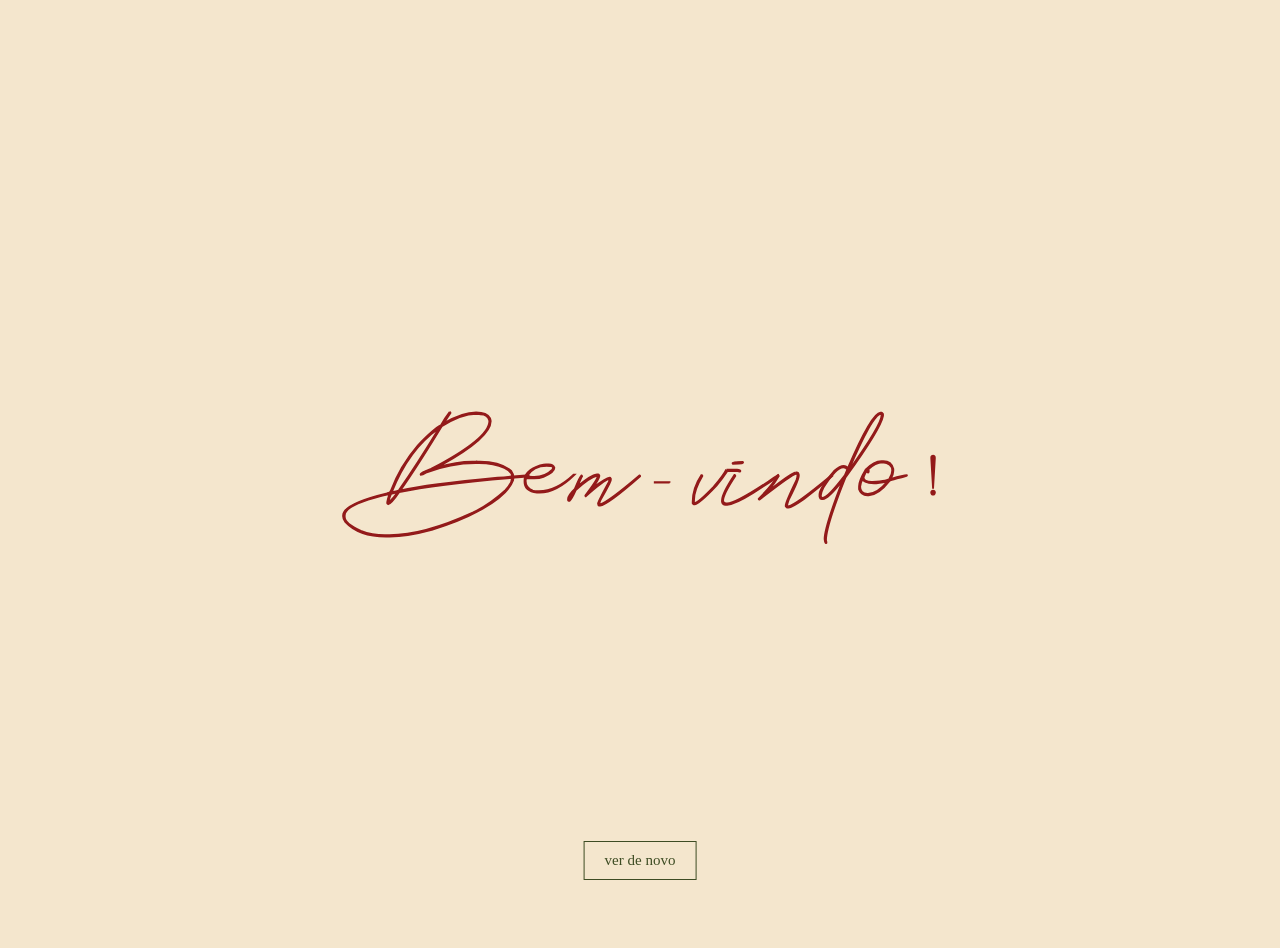
<file: assets/demo-bem-vindo.html>
<!doctype html><html lang="pt-BR"><head><meta charset="utf-8"><meta name="viewport" content="width=device-width,initial-scale=1">
<title>Bem-vindo · animação Radici</title>
<style>
:root{--creme:#F4E6CD;--verde:#3D4C23;--vinho:#931A1A}
html,body{margin:0;background:var(--creme)}
.hero{min-height:100vh;display:grid;place-items:center;padding:24px}
.bem-vindo{width:min(620px,88vw);height:auto;overflow:visible}
/* ===== animação de escrita ===== */
.bem-vindo .letra{
  fill-opacity:0;
  stroke-opacity:0;
  stroke-dasharray:1 1;
  stroke-dashoffset:1;
  animation:escrever var(--dur) cubic-bezier(.45,.05,.35,1) var(--delay) forwards,
            tinta .5s ease-out calc(var(--delay) + var(--dur) * .7) forwards;
}
@keyframes escrever{from{stroke-opacity:1;stroke-dashoffset:1}to{stroke-opacity:1;stroke-dashoffset:0}}
@keyframes tinta{to{fill-opacity:1}}
/* ordem e ritmo da caneta: B longo, pausas curtas entre palavras */
.l1{--delay:.3s;--dur:1.3s}   /* B */
.l2{--delay:1.45s;--dur:.45s} /* e */
.l3{--delay:1.8s;--dur:.6s}   /* m */
.l4{--delay:2.55s;--dur:.2s}  /* - */
.l5{--delay:2.8s;--dur:.45s}  /* v */
.l6{--delay:3.1s;--dur:.2s}   /* traço do i */
.l7{--delay:3.25s;--dur:.45s} /* in */
.l8{--delay:3.6s;--dur:.7s}   /* d */
.l9{--delay:4.15s;--dur:.45s} /* o */
.l10{--delay:4.7s;--dur:.3s}  /* ! */
@media (prefers-reduced-motion:reduce){
  .bem-vindo .letra{animation:none;fill-opacity:1;stroke-opacity:1;stroke-dashoffset:0}
}
.replay{position:fixed;bottom:20px;left:50%;transform:translateX(-50%);font:15px Georgia,serif;color:var(--verde);background:none;border:1px solid var(--verde);padding:10px 20px;cursor:pointer}
</style></head><body>
<section class="hero"><svg class="bem-vindo" xmlns="http://www.w3.org/2000/svg" viewBox="84 144 218 58" fill="none" role="img" aria-label="Bem-vindo!">
<title>Bem-vindo!</title>
<path pathLength="1" class="letra l1" fill="#931A1A" stroke="#931A1A" stroke-width="0.6" d="M 108.8125 178.585938 C 115.039062 177.171875 126.414062 175.683594 142.925781 174.121094 C 146.300781 173.863281 147.984375 173.679688 147.984375 173.574219 C 147.984375 172.605469 147.097656 171.664062 145.328125 170.75 C 142.925781 169.597656 139.929688 169.023438 136.328125 169.023438 L 135.210938 169.023438 C 129.3125 169.023438 123.484375 170.144531 117.726562 172.390625 C 116.925781 172.875 116.328125 173.121094 115.925781 173.121094 L 115.839844 172.9375 L 115.839844 172.847656 C 115.855469 172.558594 117.085938 171.953125 119.527344 171.023438 C 133.183594 163.875 140.015625 158.261719 140.015625 154.175781 C 139.683594 152.660156 138.65625 151.902344 136.925781 151.902344 C 136.925781 151.855469 136.382812 151.792969 135.300781 151.71875 C 131.941406 151.71875 127.941406 153.175781 123.296875 156.089844 C 117.65625 165.363281 112.828125 172.863281 108.8125 178.585938 M 105.726562 179.222656 C 107.5 178.917969 108.382812 178.613281 108.382812 178.3125 C 112.355469 172.632812 116.984375 165.46875 122.269531 156.816406 L 122.183594 156.816406 C 115.183594 161.707031 109.699219 169.175781 105.726562 179.222656 M 104.613281 182.863281 C 105.785156 181.800781 106.785156 180.648438 107.613281 179.402344 L 107.613281 179.3125 C 106.371094 179.570312 105.65625 179.753906 105.46875 179.859375 C 104.898438 181.253906 104.613281 182.257812 104.613281 182.863281 M 104.355469 183.5 L 104.097656 183.136719 C 104.097656 182.421875 104.355469 181.363281 104.871094 179.949219 L 104.785156 179.949219 C 94.382812 182.316406 89.183594 184.808594 89.183594 187.417969 L 89.183594 187.875 C 89.183594 189.46875 91.070312 191.105469 94.839844 192.792969 C 97.457031 193.824219 100.285156 194.339844 103.328125 194.339844 L 104.871094 194.339844 C 112.925781 194.339844 122.699219 191.699219 134.183594 186.417969 C 138.226562 184.441406 142.054688 181.800781 145.671875 178.492188 C 147.214844 176.792969 147.984375 175.367188 147.984375 174.210938 C 130.199219 175.730469 116.96875 177.398438 108.296875 179.222656 C 106.414062 182 105.097656 183.425781 104.355469 183.5 M 126.042969 151.082031 L 126.214844 151.082031 C 126.328125 151.097656 126.382812 151.15625 126.382812 151.261719 L 126.382812 151.351562 C 125.597656 152.492188 124.828125 153.675781 124.070312 154.90625 L 124.15625 154.90625 C 128.484375 152.417969 132.226562 151.171875 135.382812 151.171875 C 137.914062 151.171875 139.542969 151.839844 140.269531 153.175781 C 140.386719 153.433594 140.472656 153.796875 140.527344 154.269531 C 140.527344 158.109375 134.753906 163.238281 123.214844 169.660156 C 122.339844 170.144531 121.855469 170.386719 121.757812 170.386719 L 121.757812 170.476562 L 121.84375 170.476562 C 126.269531 169.144531 130.355469 168.476562 134.097656 168.476562 L 134.871094 168.476562 C 135.113281 168.476562 135.339844 168.445312 135.554688 168.382812 C 135.785156 168.445312 136.011719 168.476562 136.242188 168.476562 L 136.757812 168.476562 C 141.527344 168.476562 145.183594 169.566406 147.726562 171.753906 C 148.242188 172.558594 148.5 173.195312 148.5 173.667969 L 153.726562 173.210938 L 153.898438 173.484375 L 153.898438 173.574219 C 153.898438 173.804688 152.214844 173.984375 148.84375 174.121094 C 148.558594 174.121094 148.414062 174.425781 148.414062 175.03125 C 147.140625 178.644531 142.855469 182.378906 135.554688 186.234375 C 131.65625 188.375 126.398438 190.46875 119.785156 192.519531 C 113.941406 194.097656 109.027344 194.886719 105.039062 194.886719 L 103.667969 194.886719 C 97.328125 194.886719 92.554688 193.15625 89.355469 189.695312 C 88.839844 189.070312 88.582031 188.40625 88.582031 187.691406 L 88.582031 187.417969 C 88.582031 184.671875 93.753906 182.058594 104.097656 179.585938 C 104.8125 179.585938 105.269531 179.25 105.46875 178.585938 C 107.570312 172.890625 110.714844 167.609375 114.898438 162.738281 C 118.597656 158.882812 121.285156 156.542969 122.957031 155.726562 C 123.996094 153.949219 125.027344 152.402344 126.042969 151.082031 "/>
<path pathLength="1" class="letra l2" fill="#931A1A" stroke="#931A1A" stroke-width="0.6" d="M 153.234375 173.667969 C 153.722656 173.789062 154.351562 173.847656 155.121094 173.847656 L 155.804688 173.847656 C 158.40625 173.847656 160.519531 173 162.148438 171.296875 C 162.320312 171.070312 162.40625 170.859375 162.40625 170.660156 C 162.40625 170.265625 161.664062 170.054688 160.179688 170.023438 C 157.078125 170.023438 154.761719 171.238281 153.234375 173.667969 M 159.921875 169.476562 L 160.949219 169.476562 C 161.992188 169.476562 162.648438 169.871094 162.921875 170.660156 C 162.921875 171.738281 161.636719 172.800781 159.0625 173.847656 C 158.121094 174.210938 157.035156 174.394531 155.804688 174.394531 L 154.863281 174.394531 C 154.035156 174.335938 153.40625 174.304688 152.976562 174.304688 C 152.863281 174.894531 152.808594 175.230469 152.808594 175.304688 C 152.808594 176.898438 153.636719 178.023438 155.292969 178.675781 C 155.835938 178.796875 156.261719 178.859375 156.578125 178.859375 L 157.433594 178.859375 C 161.492188 178.859375 165.5625 176.921875 169.648438 173.050781 L 170.035156 173.050781 C 165.761719 177.285156 161.648438 179.402344 157.691406 179.402344 L 156.75 179.402344 C 153.835938 179.039062 152.378906 177.796875 152.378906 175.667969 L 152.378906 175.03125 C 152.378906 172.726562 154.207031 170.964844 157.863281 169.75 C 158.777344 169.566406 159.464844 169.476562 159.921875 169.476562 "/>
<path pathLength="1" class="letra l3" fill="#931A1A" stroke="#931A1A" stroke-width="0.6" d="M 168.105469 181.679688 L 168.105469 181.769531 L 168.191406 181.769531 C 168.851562 180.722656 169.25 179.964844 169.394531 179.496094 C 168.535156 180.300781 168.105469 181.027344 168.105469 181.679688 M 177.792969 172.9375 L 178.394531 172.9375 C 178.507812 172.9375 178.621094 173.121094 178.734375 173.484375 C 178.664062 174.167969 177.894531 175.5625 176.421875 177.671875 L 176.421875 177.765625 C 179.507812 175.335938 181.480469 174.121094 182.335938 174.121094 L 182.421875 174.121094 C 182.507812 174.121094 182.621094 174.242188 182.765625 174.484375 L 182.765625 174.941406 C 182.707031 175.53125 181.507812 177.871094 179.164062 181.953125 C 178.878906 182.453125 178.734375 182.941406 178.734375 183.410156 C 178.851562 183.472656 178.9375 183.503906 178.992188 183.503906 C 181.035156 182.804688 185.636719 179.402344 192.792969 173.300781 L 192.878906 173.300781 C 192.992188 173.316406 193.050781 173.378906 193.050781 173.484375 L 193.050781 173.667969 C 185.378906 180.390625 180.691406 183.820312 178.992188 183.957031 L 178.5625 183.957031 C 178.394531 183.957031 178.277344 183.714844 178.222656 183.230469 C 178.222656 182.773438 179.480469 180.253906 181.992188 175.667969 C 182.164062 175.199219 182.25 174.867188 182.25 174.667969 L 182.078125 174.667969 C 181.109375 174.773438 178.394531 176.777344 173.9375 180.679688 L 173.851562 180.679688 C 173.792969 180.558594 173.765625 180.46875 173.765625 180.40625 C 176.679688 176.597656 178.136719 174.289062 178.136719 173.484375 C 178.078125 173.484375 178.050781 173.453125 178.050781 173.394531 C 176.191406 173.800781 173.648438 175.503906 170.421875 178.492188 C 169.480469 180.601562 168.734375 181.878906 168.191406 182.316406 L 167.933594 182.316406 C 167.851562 182.316406 167.765625 182.226562 167.679688 182.042969 L 167.679688 181.589844 C 167.679688 180.753906 168.480469 179.570312 170.078125 178.039062 C 171.234375 175.167969 172.007812 173.589844 172.394531 173.300781 C 172.480469 173.300781 172.566406 173.394531 172.652344 173.574219 L 172.652344 173.667969 C 172.480469 173.863281 171.964844 174.988281 171.109375 177.035156 L 171.191406 177.035156 C 174.207031 174.472656 176.40625 173.105469 177.792969 172.9375 "/>
<path pathLength="1" class="letra l4" fill="#931A1A" stroke="#931A1A" stroke-width="0.6" d="M 203.782563 391.221687 L 198.538303 391.221687 L 198.538303 391.429109 L 203.782563 391.429109 Z M 203.782563 391.221687 " transform="matrix(0.998115, 0, 0, -0.998115, 0, 566.359243)"/>
<path pathLength="1" class="letra l5" fill="#931A1A" stroke="#931A1A" stroke-width="0.6" d="M 229.179688 168.519531 L 229.265625 168.703125 L 229.265625 168.792969 C 229.265625 168.929688 229.125 169.023438 228.835938 169.066406 C 228.324219 169.066406 227.265625 169.128906 225.664062 169.25 L 225.492188 168.976562 C 225.492188 168.671875 226.722656 168.519531 229.179688 168.519531 M 226.265625 173.164062 C 226.351562 173.164062 226.4375 173.257812 226.523438 173.4375 L 226.523438 173.53125 C 223.664062 177.839844 222.238281 180.722656 222.238281 182.179688 C 222.238281 182.789062 222.578125 183.121094 223.265625 183.183594 L 223.609375 183.183594 C 225.550781 183.183594 230.410156 180.601562 238.179688 175.441406 C 239.308594 174.546875 240.453125 173.789062 241.609375 173.164062 L 241.695312 173.347656 L 241.695312 173.53125 C 240.679688 174.363281 237.707031 176.367188 232.78125 179.539062 C 228.679688 182.105469 225.621094 183.5 223.609375 183.730469 L 223.007812 183.730469 C 222.378906 183.730469 221.980469 183.363281 221.808594 182.636719 L 221.808594 182.089844 C 221.808594 180.511719 223.265625 177.535156 226.179688 173.164062 Z M 226.265625 173.164062 "/>
<path pathLength="1" class="letra l6" fill="#931A1A" stroke="#931A1A" stroke-width="0.6" d="M -0.00181192 0.00145764 L 3.692652 0.00145764 C 4.494946 -0.0611604 4.894136 -0.182483 4.894136 -0.366423 L 4.894136 -0.54645 C 4.894136 -0.671686 4.808036 -0.730391 4.635836 -0.730391 C 4.264042 -0.609068 4.005742 -0.54645 3.864852 -0.54645 L 0.256487 -0.54645 C -0.960651 -2.389769 -2.220838 -4.092196 -3.520163 -5.657647 C -7.641212 -10.036996 -10.220292 -12.228627 -11.249576 -12.228627 L -11.593975 -12.228627 C -11.680075 -12.228627 -11.79357 -12.103391 -11.938375 -11.860746 L -11.938375 -11.406765 C -11.938375 -8.166282 -10.905177 -5.004071 -8.846609 -1.91622 L -8.67441 -1.91622 C -8.560914 -1.931874 -8.50221 -1.990579 -8.50221 -2.10016 L -8.50221 -2.280187 C -10.447283 -5.536325 -11.421776 -8.334568 -11.421776 -10.674917 L -11.421776 -11.038884 C -11.421776 -11.179775 -11.449171 -11.297184 -11.507876 -11.406765 C -11.449171 -11.528088 -11.421776 -11.618101 -11.421776 -11.680719 L -11.163476 -11.680719 C -10.419887 -11.680719 -8.216515 -9.794351 -4.55336 -6.021614 C -2.205184 -3.313385 -0.745401 -1.340916 -0.170098 -0.0924694 Z M -0.00181192 0.00145764 " transform="matrix(0.998115, 0, 0, -0.998115, 223.415871, 171.29833)"/>
<path pathLength="1" class="letra l7" fill="#931A1A" stroke="#931A1A" stroke-width="0.6" d="M 247.824219 172.253906 L 248.082031 172.253906 C 248.523438 172.253906 248.78125 172.558594 248.851562 173.164062 L 248.851562 173.347656 C 248.851562 174.410156 247.738281 177.113281 245.507812 181.453125 C 244.996094 182.699219 244.738281 183.578125 244.738281 184.09375 L 244.910156 184.183594 L 244.996094 184.183594 C 246.480469 184.183594 251.59375 180.542969 260.335938 173.257812 L 260.507812 173.257812 C 260.625 173.273438 260.679688 173.332031 260.679688 173.4375 L 260.679688 173.53125 C 258.164062 175.777344 254.792969 178.507812 250.566406 181.726562 C 247.78125 183.667969 246.007812 184.640625 245.253906 184.640625 L 244.652344 184.640625 C 244.578125 184.640625 244.4375 184.488281 244.222656 184.183594 L 244.222656 183.820312 C 244.222656 183.105469 245.480469 180.164062 247.992188 174.988281 C 248.222656 174.378906 248.335938 173.863281 248.335938 173.4375 L 248.335938 173.074219 C 248.335938 172.984375 248.25 172.890625 248.082031 172.800781 L 247.824219 172.800781 C 247.09375 172.800781 242.835938 175.804688 235.050781 181.816406 L 234.878906 181.816406 C 234.765625 181.816406 234.710938 181.757812 234.710938 181.636719 L 234.710938 181.542969 C 238.367188 177.796875 240.507812 175.152344 241.136719 173.621094 C 241.308594 173.378906 241.421875 173.257812 241.480469 173.257812 C 241.652344 173.257812 241.738281 173.378906 241.738281 173.621094 C 240.824219 175.273438 239.566406 177.035156 237.964844 178.902344 L 238.050781 178.902344 C 243.695312 174.46875 246.953125 172.253906 247.824219 172.253906 "/>
<path pathLength="1" class="letra l8" fill="#931A1A" stroke="#931A1A" stroke-width="0.6" d="M 266.46875 171.296875 L 266.46875 171.390625 L 266.550781 171.390625 C 274.152344 160.765625 277.953125 154.300781 277.953125 151.992188 L 277.953125 151.808594 C 277.894531 151.808594 277.808594 151.777344 277.695312 151.71875 C 276.78125 151.71875 275.296875 153.480469 273.238281 157 C 271.253906 160.597656 268.996094 165.363281 266.46875 171.296875 M 256.609375 180.3125 L 256.609375 180.585938 C 256.609375 181.011719 256.808594 181.222656 257.210938 181.222656 C 258.382812 181.222656 260.980469 178.585938 265.007812 173.300781 L 265.867188 171.296875 C 265.625 170.753906 265.167969 170.480469 264.496094 170.480469 C 262.824219 170.480469 260.480469 172.878906 257.46875 177.671875 C 256.894531 178.8125 256.609375 179.691406 256.609375 180.3125 M 277.523438 151.261719 L 278.039062 151.261719 C 278.109375 151.261719 278.253906 151.414062 278.46875 151.71875 L 278.46875 152.355469 C 277.9375 155.390625 273.539062 162.617188 265.265625 174.03125 C 260.695312 185.476562 258.410156 192.851562 258.410156 196.160156 C 258.523438 196.554688 258.582031 196.828125 258.582031 196.980469 C 258.582031 197.101562 258.523438 197.164062 258.410156 197.164062 L 258.324219 197.164062 C 258.109375 197.117188 257.96875 196.628906 257.894531 195.707031 C 257.894531 192.941406 259.953125 186.234375 264.066406 175.578125 L 264.066406 175.488281 L 263.980469 175.488281 C 260.738281 179.617188 258.511719 181.679688 257.296875 181.679688 L 256.953125 181.679688 C 256.496094 181.679688 256.210938 181.347656 256.09375 180.679688 L 256.09375 180.042969 C 256.09375 178.523438 257.808594 175.761719 261.238281 171.753906 C 262.609375 170.539062 263.753906 169.933594 264.667969 169.933594 C 265.109375 169.933594 265.59375 170.175781 266.125 170.660156 C 271.695312 157.761719 275.496094 151.292969 277.523438 151.261719 "/>
<path pathLength="1" class="letra l9" fill="#931A1A" stroke="#931A1A" stroke-width="0.6" d="M 273.171875 171.296875 C 273.34375 171.296875 273.429688 171.359375 273.429688 171.480469 L 273.429688 172.117188 C 273.429688 172.207031 273.34375 172.300781 273.171875 172.390625 C 273.015625 172.390625 272.929688 172.238281 272.917969 171.9375 C 272.601562 171.9375 272.171875 172.605469 271.628906 173.9375 C 271.628906 175.03125 272.574219 175.578125 274.460938 175.578125 L 274.800781 175.578125 C 278.800781 175.277344 280.800781 174.820312 280.800781 174.210938 C 281.375 173.257812 281.660156 172.375 281.660156 171.570312 C 281.660156 169.917969 280.546875 168.976562 278.316406 168.75 C 276.644531 168.75 274.929688 169.597656 273.171875 171.296875 M 271.203125 174.578125 C 270.859375 175.351562 270.601562 176.261719 270.429688 177.308594 C 270.429688 178.949219 271.289062 179.769531 273.003906 179.769531 L 273.171875 179.769531 C 275.34375 179.769531 277.632812 178.3125 280.03125 175.398438 L 279.945312 175.398438 C 277.816406 175.882812 276.273438 176.125 275.316406 176.125 C 272.628906 175.972656 271.289062 175.457031 271.289062 174.578125 Z M 277.890625 168.292969 L 278.574219 168.292969 C 280.445312 168.292969 281.617188 169.203125 282.089844 171.027344 L 282.089844 171.753906 C 282.089844 172.453125 281.800781 173.363281 281.230469 174.484375 L 281.316406 174.484375 C 284.203125 173.636719 286.03125 173.210938 286.804688 173.210938 L 286.886719 173.394531 L 286.886719 173.484375 C 286.886719 173.636719 285.71875 173.9375 283.375 174.394531 C 281.671875 174.894531 280.789062 175.199219 280.71875 175.304688 C 278.128906 178.644531 275.703125 180.3125 273.429688 180.3125 L 272.917969 180.3125 C 271.417969 180.3125 270.445312 179.617188 270.003906 178.21875 L 270.003906 177.125 C 270.003906 175.820312 270.773438 173.878906 272.316406 171.296875 C 274.289062 169.296875 276.144531 168.292969 277.890625 168.292969 "/>
<path pathLength="1" class="letra l10" fill="#931A1A" stroke="#931A1A" stroke-width="0.6" d="M 295.386719 167.15625 C 295.359375 166.878906 295.421875 166.671875 295.570312 166.53125 C 295.71875 166.390625 295.882812 166.324219 296.0625 166.324219 C 296.230469 166.324219 296.378906 166.390625 296.515625 166.523438 C 296.652344 166.65625 296.714844 166.867188 296.703125 167.15625 L 296.078125 177.746094 L 296.007812 177.746094 Z M 296.722656 179.375 C 296.722656 179.578125 296.65625 179.746094 296.523438 179.886719 C 296.394531 180.023438 296.234375 180.09375 296.042969 180.09375 C 295.855469 180.09375 295.695312 180.023438 295.5625 179.886719 C 295.433594 179.746094 295.367188 179.578125 295.367188 179.375 C 295.367188 179.175781 295.433594 179.003906 295.5625 178.863281 C 295.695312 178.726562 295.855469 178.65625 296.042969 178.65625 C 296.234375 178.65625 296.394531 178.726562 296.523438 178.863281 C 296.65625 179.003906 296.722656 179.175781 296.722656 179.375 "/>
</svg></section>
<button class="replay" onclick="const s=document.querySelector('.bem-vindo');const c=s.cloneNode(true);s.replaceWith(c)">ver de novo</button>
</body></html>
</file>
